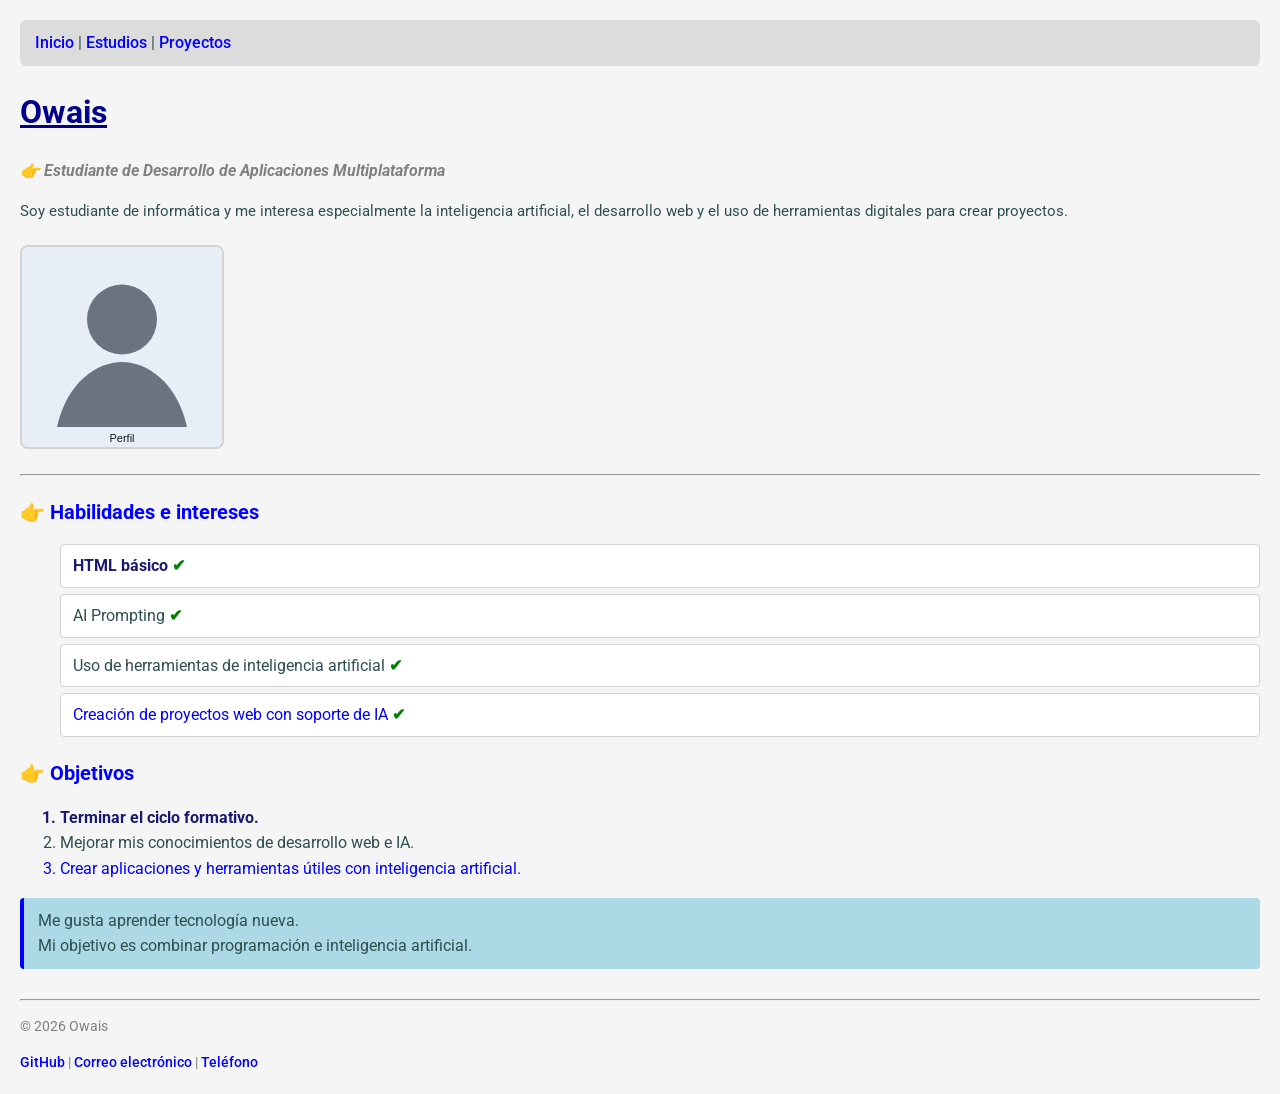
<file: index.html>
<!DOCTYPE html>
<html lang="es">
<head>
    <meta charset="UTF-8">
    <title>Currículum - Owais</title>
    <link rel="preconnect" href="https://fonts.googleapis.com">
    <link rel="preconnect" href="https://fonts.gstatic.com" crossorigin>
    <link href="https://fonts.googleapis.com/css2?family=Pixelify+Sans:wght@400..700&family=Roboto:ital,wght@0,100..900;1,100..900&display=swap" rel="stylesheet">
    <link rel="stylesheet" href="estilos.css">
</head>
<body>
    <nav id="menu">
        <a href="index.html" class="activo">Inicio</a> |
        <a href="estudios.html">Estudios</a> |
        <a href="proyectos.html">Proyectos</a>
    </nav>

    <h1 id="titol">Owais</h1>
    <h2 class="subtitol">Estudiante de Desarrollo de Aplicaciones Multiplataforma</h2>

    <p class="presentacion">Soy estudiante de informática y me interesa especialmente la inteligencia artificial, el desarrollo web y el uso de herramientas digitales para crear proyectos.</p>

    <img src="imagenes/perfil.svg" width="200" alt="Imagen de perfil representativa" class="imagen">

    <hr>

    <h2>Habilidades e intereses</h2>
    <ul id="base">
        <li>HTML básico</li>
        <li>AI Prompting</li>
        <li>Uso de herramientas de inteligencia artificial</li>
        <li>Creación de proyectos web con soporte de IA</li>
    </ul>

    <h2>Objetivos</h2>
    <ol class="lista-objetivos">
        <li>Terminar el ciclo formativo.</li>
        <li>Mejorar mis conocimientos de desarrollo web e IA.</li>
        <li>Crear aplicaciones y herramientas útiles con inteligencia artificial.</li>
    </ol>

    <p class="nota">Me gusta aprender tecnología nueva.<br>Mi objetivo es combinar programación e inteligencia artificial.</p>

    <footer id="peu">
        <hr>
        <p>© 2026 Owais</p>
        <a href="https://github.com/greenman9909-cmd" target="_blank">GitHub</a> |
        <a href="mailto:greenman9909@gmail.com">Correo electrónico</a> |
        <a href="tel:+34640304032">Teléfono</a>
    </footer>
</body>
</html>
</file>
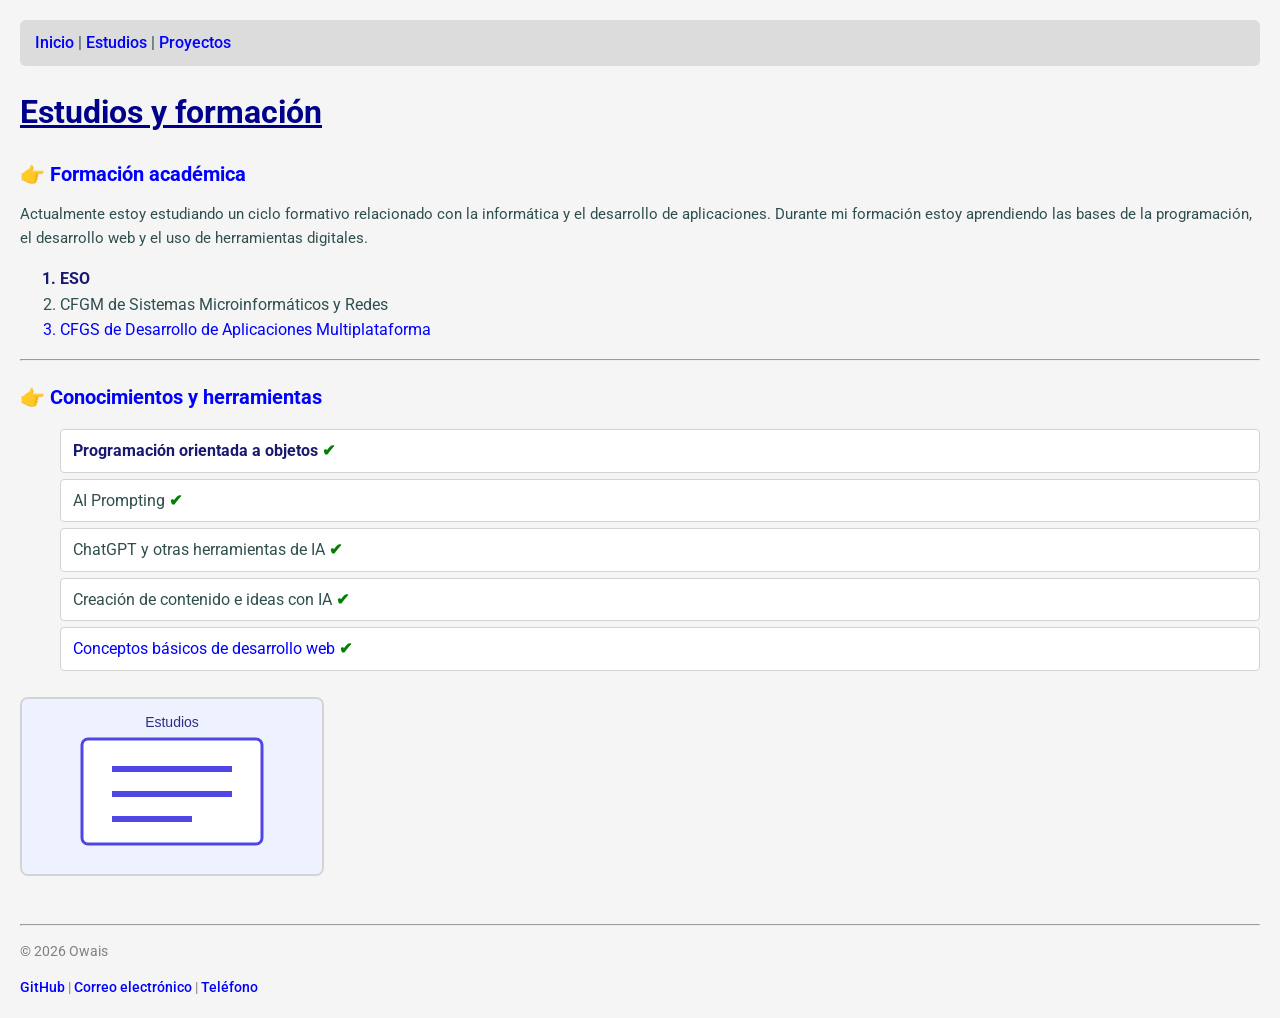
<file: estudios.html>
<!DOCTYPE html>
<html lang="es">
<head>
    <meta charset="UTF-8">
    <title>Estudios - Owais</title>
    <link rel="preconnect" href="https://fonts.googleapis.com">
    <link rel="preconnect" href="https://fonts.gstatic.com" crossorigin>
    <link href="https://fonts.googleapis.com/css2?family=Pixelify+Sans:wght@400..700&family=Roboto:ital,wght@0,100..900;1,100..900&display=swap" rel="stylesheet">
    <link rel="stylesheet" href="estilos.css">
</head>
<body>
    <nav id="menu">
        <a href="index.html">Inicio</a> |
        <a href="estudios.html" class="activo">Estudios</a> |
        <a href="proyectos.html">Proyectos</a>
    </nav>

    <h1 id="titol">Estudios y formación</h1>

    <h2>Formación académica</h2>
    <p class="presentacion">Actualmente estoy estudiando un ciclo formativo relacionado con la informática y el desarrollo de aplicaciones. Durante mi formación estoy aprendiendo las bases de la programación, el desarrollo web y el uso de herramientas digitales.</p>

    <ol class="lista-objetivos">
        <li>ESO</li>
        <li>CFGM de Sistemas Microinformáticos y Redes</li>
        <li>CFGS de Desarrollo de Aplicaciones Multiplataforma</li>
    </ol>

    <hr>

    <h2>Conocimientos y herramientas</h2>
    <ul id="base">
        <li>Programación orientada a objetos</li>
        <li>AI Prompting</li>
        <li>ChatGPT y otras herramientas de IA</li>
        <li>Creación de contenido e ideas con IA</li>
        <li>Conceptos básicos de desarrollo web</li>
    </ul>

    <img src="imagenes/estudios.svg" width="300" alt="Imagen relacionada con los estudios" class="imagen">
    <br>

    <footer id="peu">
        <hr>
        <p>© 2026 Owais</p>
        <a href="https://github.com/greenman9909-cmd" target="_blank">GitHub</a> |
        <a href="mailto:greenman9909@gmail.com">Correo electrónico</a> |
        <a href="tel:+34640304032">Teléfono</a>
    </footer>
</body>
</html>
</file>
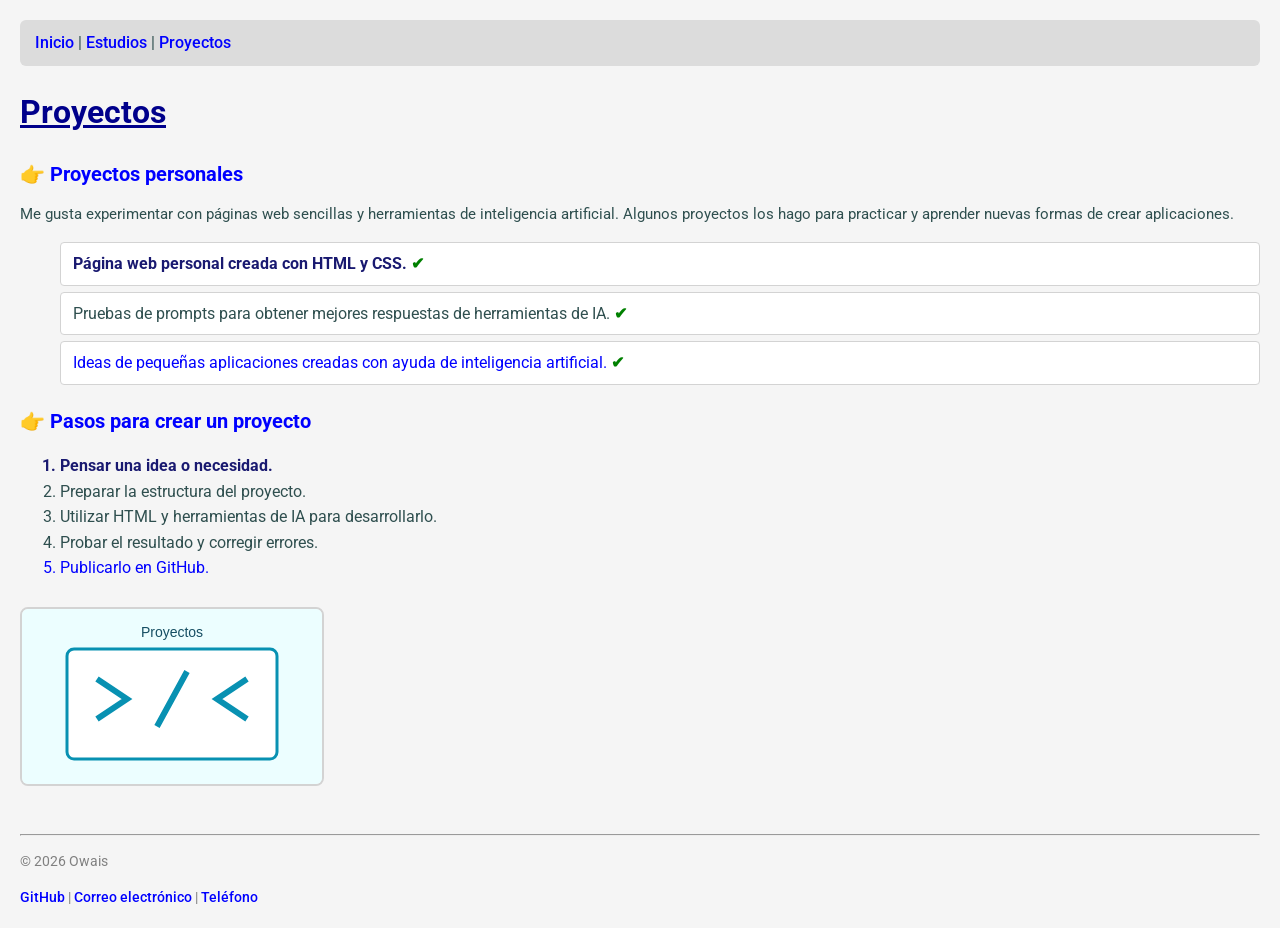
<file: proyectos.html>
<!DOCTYPE html>
<html lang="es">
<head>
    <meta charset="UTF-8">
    <title>Proyectos - Owais</title>
    <link rel="preconnect" href="https://fonts.googleapis.com">
    <link rel="preconnect" href="https://fonts.gstatic.com" crossorigin>
    <link href="https://fonts.googleapis.com/css2?family=Pixelify+Sans:wght@400..700&family=Roboto:ital,wght@0,100..900;1,100..900&display=swap" rel="stylesheet">
    <link rel="stylesheet" href="estilos.css">
</head>
<body>
    <nav id="menu">
        <a href="index.html">Inicio</a> |
        <a href="estudios.html">Estudios</a> |
        <a href="proyectos.html" class="activo">Proyectos</a>
    </nav>

    <h1 id="titol">Proyectos</h1>

    <h2>Proyectos personales</h2>
    <p class="presentacion">Me gusta experimentar con páginas web sencillas y herramientas de inteligencia artificial. Algunos proyectos los hago para practicar y aprender nuevas formas de crear aplicaciones.</p>

    <ul id="base">
        <li>Página web personal creada con HTML y CSS.</li>
        <li>Pruebas de prompts para obtener mejores respuestas de herramientas de IA.</li>
        <li>Ideas de pequeñas aplicaciones creadas con ayuda de inteligencia artificial.</li>
    </ul>

    <h2>Pasos para crear un proyecto</h2>
    <ol class="lista-objetivos">
        <li>Pensar una idea o necesidad.</li>
        <li>Preparar la estructura del proyecto.</li>
        <li>Utilizar HTML y herramientas de IA para desarrollarlo.</li>
        <li>Probar el resultado y corregir errores.</li>
        <li>Publicarlo en GitHub.</li>
    </ol>

    <img src="imagenes/proyecto.svg" width="300" alt="Imagen representativa de un proyecto" class="imagen">

    <footer id="peu">
        <hr>
        <p>© 2026 Owais</p>
        <a href="https://github.com/greenman9909-cmd" target="_blank">GitHub</a> |
        <a href="mailto:greenman9909@gmail.com">Correo electrónico</a> |
        <a href="tel:+34640304032">Teléfono</a>
    </footer>
</body>
</html>
</file>
<file: estilos.css>
/* ==========================================================================
   DAM1M04-Exercici-CSS: Estilos CSS Básicos
   ========================================================================== */

/* 1. Tipografía pública para los elementos (Google Fonts: Roboto) */
body {
    font-family: 'Roboto', Arial, Helvetica, sans-serif;
    margin: 20px;
    background-color: whitesmoke;
    color: darkslategray;
    line-height: 1.6;
}

/* 2. Definición de títulos y enlaces por selector (h1, h2, a) */
h1 {
    color: midnightblue;
    font-size: 28px;
    margin-bottom: 10px;
}

h2 {
    color: blue;
    font-size: 20px;
    margin-top: 20px;
    margin-bottom: 10px;
}

a {
    color: blue;
    text-decoration: none;
    font-weight: 500;
}

/* 3. Definición de estilo de enlace :hover */
a:hover {
    color: darkblue;
    text-decoration: underline;
}

/* 4. Definición de elementos por atributo class con . */
.subtitol {
    color: gray;
    font-size: 16px;
    font-style: italic;
    margin-bottom: 15px;
}

.presentacion {
    font-size: 15px;
    margin: 12px 0;
}

.imagen {
    border-radius: 8px;
    border: 2px solid lightgray;
    margin: 10px 0;
    max-width: 100%;
    height: auto;
}

.nota {
    background-color: lightblue;
    padding: 10px 14px;
    border-left: 4px solid blue;
    border-radius: 4px;
    margin-top: 15px;
}

/* 5. Definición de elementos por atributo id con # */
#titol {
    font-size: 32px;
    text-decoration: underline;
    color: darkblue;
}

#menu {
    background-color: gainsboro;
    padding: 10px 15px;
    border-radius: 6px;
    margin-bottom: 20px;
}

#peu {
    margin-top: 30px;
    color: gray;
    font-size: 14px;
}

/* 6. Definición de estilos para elementos de una lista con :first-child y :last-child */
ul li:first-child, ol li:first-child {
    font-weight: bold;
    color: midnightblue;
}

ul li:last-child, ol li:last-child {
    color: blue;
}

/* 7. Jerarquía combinada tipo id > element (ejemplo exacto del enunciado: #base > li) */
#base > li {
    background-color: white;
    border: 1px solid lightgray;
    padding: 8px 12px;
    margin-bottom: 6px;
    border-radius: 4px;
    list-style: none;
}

/* 8. Pseudoelementos ::before y ::after (ejemplo del temario: 👉 y ✔) */
h2::before {
    content: "👉 ";
    color: blue;
}

#base > li::after {
    content: " ✔";
    color: green;
    font-weight: bold;
}
</file>
